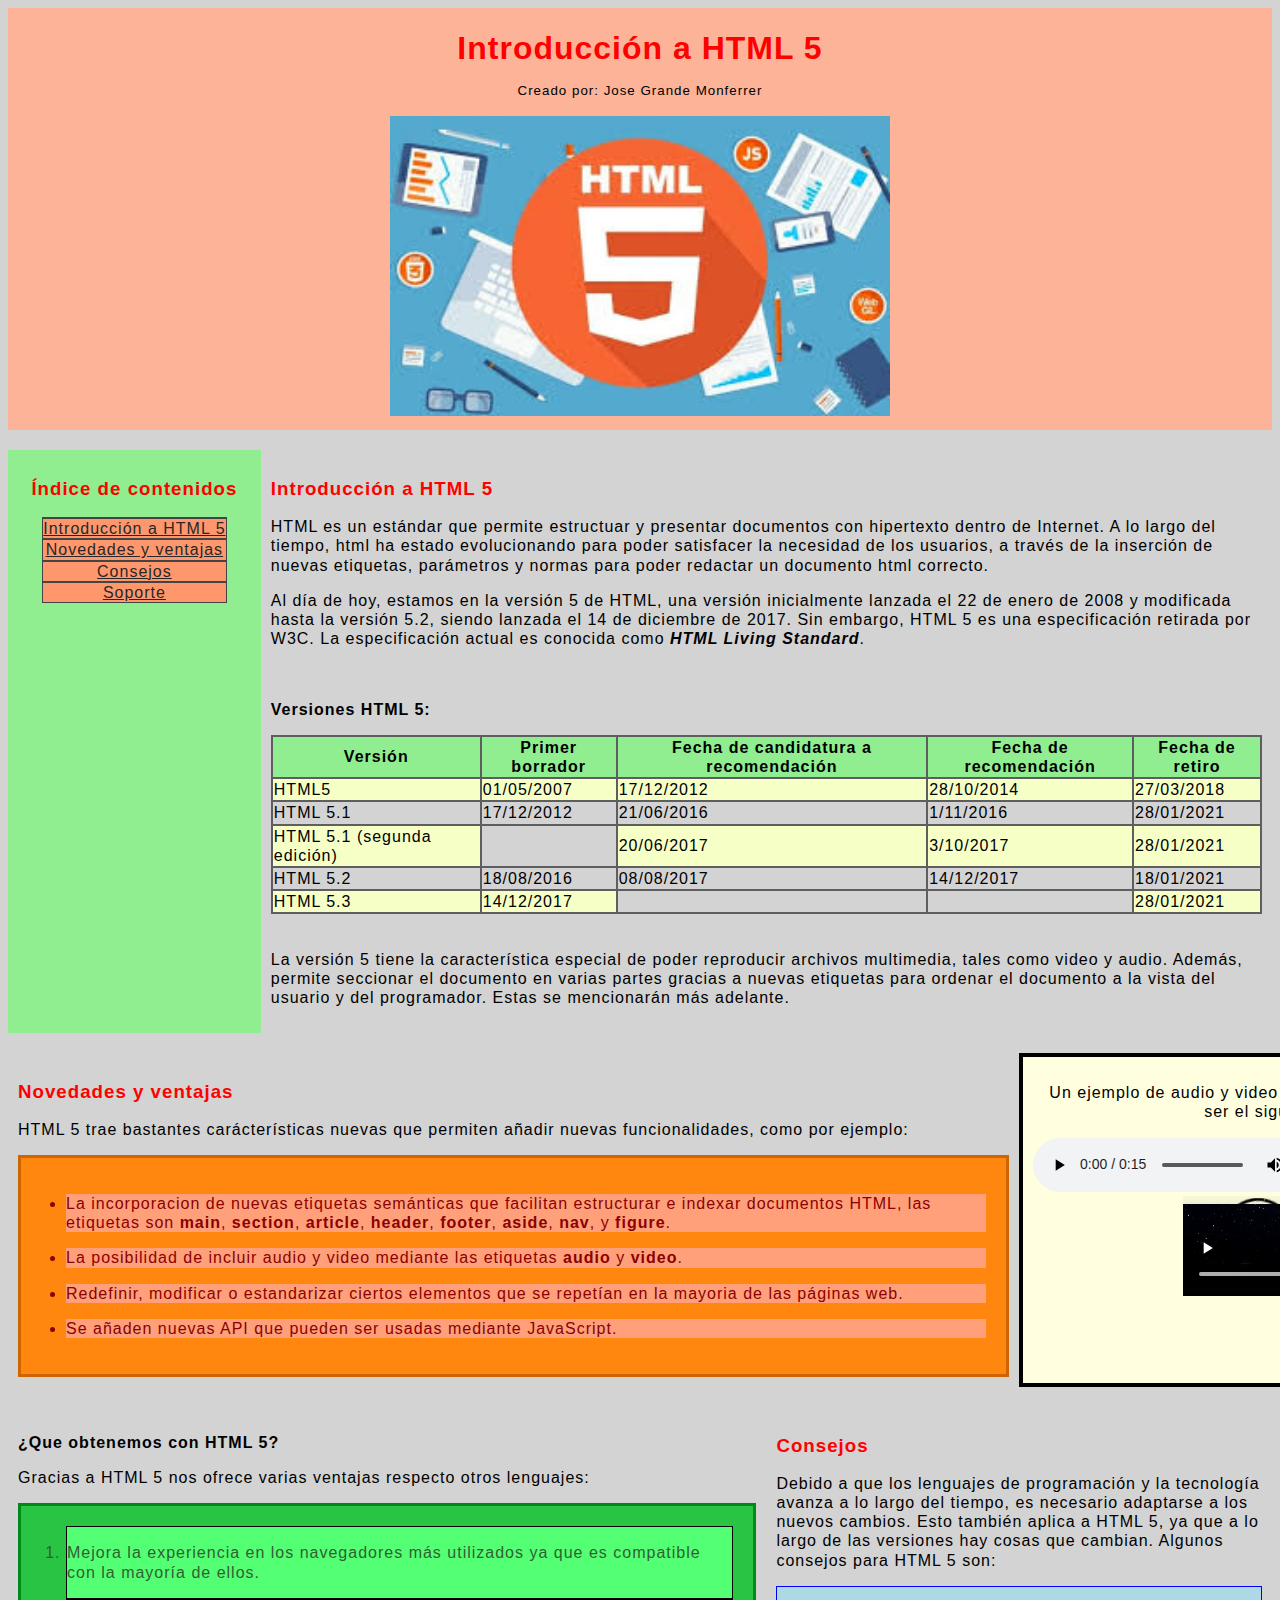
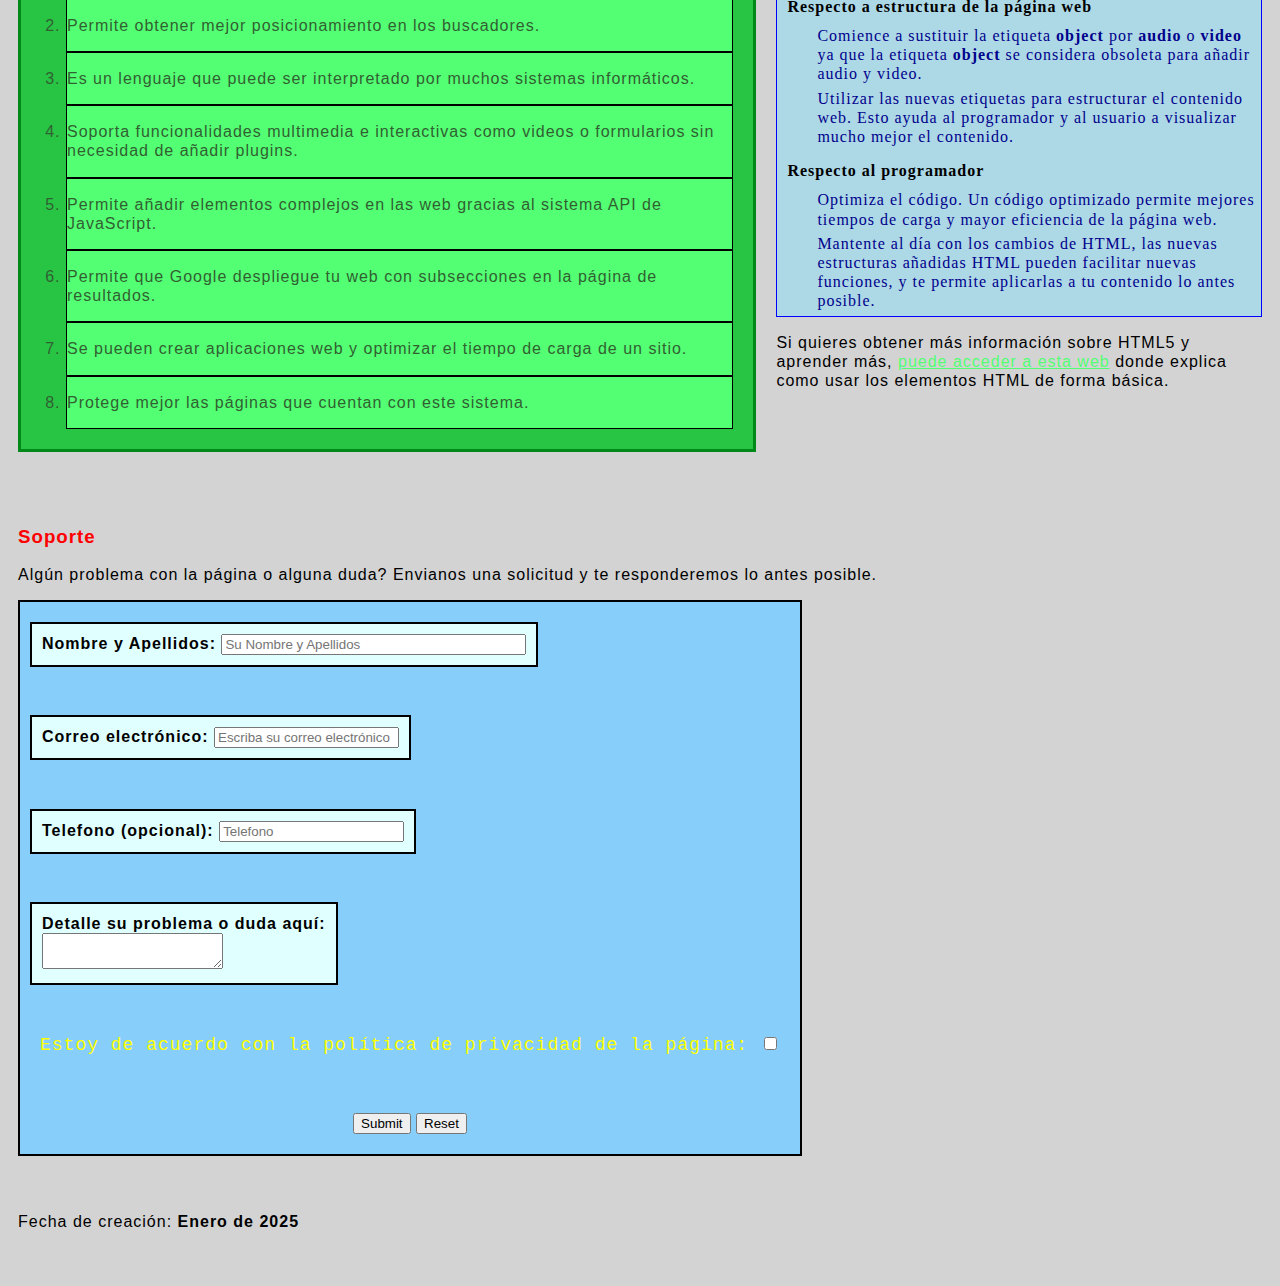
<file: responsive/index.html>
<!DOCTYPE html>
<html lang="es">
<head>
    <title>Introducción a HTML5</title>
    <meta charset="UTF-8">
    <link rel="stylesheet" type="text/css" href="estilo_res.css">
</head>
<body>

    <div class="contenedor">
        <div class="header">
            <h1>Introducción a HTML 5</h1>
            <p><small>Creado por: Jose Grande Monferrer</small></p>
            <img src="Contenido_multimedia/Imgen_HTML5.jpg" alt="Imágen de logo HTML 5" width="500" height="300">
        </div>
        <div class="nav">
            <h3><strong>Índice de contenidos</strong></h3>
          <div class="menu">
                <p><a href="#IntroducciónHTML5">Introducción a HTML 5</a></p>
                <p><a href="#NovedadesHTML5">Novedades y ventajas</a></p>
                <p><a href="#ConsejosHTML5">Consejos</a></p>
                <p><a href="#form">Soporte</a></p>
            </div>
        </div>
           <div class="introduccion">
            <h3>Introducción a HTML 5</h3>
            <article id="IntroducciónHTML5">
                <p>
                    HTML es un estándar que permite estructuar y presentar documentos con hipertexto dentro de Internet. A lo largo del tiempo, html
                    ha estado evolucionando para poder satisfacer la necesidad de los usuarios, a través de la inserción de nuevas etiquetas, parámetros
                    y normas para poder redactar un documento html correcto.
                </p>
                <p>
                    Al día de hoy, estamos en la versión 5 de HTML, una versión inicialmente lanzada el 22 de enero de 2008 y modificada hasta la versión
                    5.2, siendo lanzada el 14 de diciembre de 2017. Sin embargo, HTML 5 es una especificación retirada por W3C. La especificación actual es conocida
                    como <strong><em>HTML Living Standard</em></strong>.
                </p>
                <br>
                <p><Strong>Versiones HTML 5:</Strong></p>
                <table class="versiones">
                    <tr>
                        <th>Versión</th>
                        <th>Primer borrador</th>
                        <th>Fecha de candidatura a recomendación</th>
                        <th>Fecha de recomendación</th>
                        <th>Fecha de retiro</th>
                    </tr>
                    <tr>
                        <td>HTML5</td>
                        <td>01/05/2007</td>
                        <td>17/12/2012</td>
                        <td>28/10/2014</td>
                        <td>27/03/2018</td>
                    </tr>
                    <tr>
                        <td>HTML 5.1</td>
                        <td>17/12/2012</td>
                        <td>21/06/2016</td>
                        <td>1/11/2016</td>
                        <td>28/01/2021</td>
                    </tr>
                    <tr>
                        <td>HTML 5.1 (segunda edición)</td>
                        <td class="desconocido">Desconocido</td>
                        <td>20/06/2017</td>
                        <td>3/10/2017</td>
                        <td>28/01/2021</td>
                    </tr>
                    <tr>
                        <td>HTML 5.2</td>
                        <td>18/08/2016</td>
                        <td>08/08/2017</td>
                        <td>14/12/2017</td>
                        <td>18/01/2021</td>
                    </tr>
                    <tr>
                        <td>HTML 5.3</td>
                        <td>14/12/2017</td>
                        <td class="desconocido">Desconocido</td>
                        <td class="desconocido">Desconocido</td>
                        <td>28/01/2021</td>
                    </tr>
                </table>
                <br>
                <p>    
                    La versión 5 tiene la característica especial de poder reproducir archivos multimedia,
                    tales como video y audio. Además, permite seccionar el documento en varias partes gracias a nuevas etiquetas para ordenar el documento
                    a la vista del usuario y del programador. Estas se mencionarán más adelante.
                </p>
            </article>
            </div>

        
        
            <div class="novedades">
            <article id="NovedadesHTML5">
                <h3>Novedades y ventajas</h3>
                <p>
                    HTML 5 trae bastantes carácterísticas nuevas que permiten añadir nuevas funcionalidades, como por ejemplo:
                </p>
                <ul class="novedades">
                    <li>
                        <p>La incorporacion de nuevas etiquetas semánticas que facilitan estructurar e indexar documentos HTML, las etiquetas son 
                        <strong>main</strong>, <strong>section</strong>, <strong>article</strong>, <strong>header</strong>, <strong>footer</strong>, <strong>aside</strong>,
                        <strong>nav</strong>, y <strong>figure</strong>.
                        </p>
                    </li>
                    <li>
                        <p>La posibilidad de incluir audio y video mediante las etiquetas <strong>audio</strong> y <strong>video</strong>.</p>

                    </li>
                    <li>
                        <p>Redefinir, modificar o estandarizar ciertos elementos que se repetían en la mayoria de las páginas web.</p>
                    </li>
                    <li>
                        <p>Se añaden nuevas API que pueden ser usadas mediante JavaScript.</p>
                    </li>
                </ul>
            </article>
            </div>
            <div class="ventajas">
            <article id="VentajasHTML5">
                <p><strong>¿Que obtenemos con HTML 5?</strong></p>
                <p>Gracias a HTML 5 nos ofrece varias ventajas respecto otros lenguajes:</p>
                <ol class="ventajas">
                    <li><p>Mejora la experiencia en los navegadores más utilizados ya que es compatible con la mayoría de ellos.</p></li>
                    <li><p>Permite obtener mejor posicionamiento en los buscadores.</p></li>
                    <li><p>Es un lenguaje que puede ser interpretado por muchos sistemas informáticos.</p></li>
                    <li><p>Soporta funcionalidades multimedia e interactivas como videos o formularios sin necesidad de añadir plugins.</p></li>
                    <li><p>Permite añadir elementos complejos en las web gracias al sistema API de JavaScript.</p></li>
                    <li><p>Permite que Google despliegue tu web con subsecciones en la página de resultados.</p></li>
                    <li><p>Se pueden crear aplicaciones web y optimizar el tiempo de carga de un sitio.</p></li>
                    <li><p>Protege mejor las páginas que cuentan con este sistema.</p></li>
                </ol>
            </article>
            </div>
            <div class="consejos">
        <article id="ConsejosHTML5">
            <h3>Consejos</h3>
            <p>
                Debido a que los lenguajes de programación y la tecnología avanza a lo largo del tiempo, es necesario adaptarse a los nuevos cambios.
                Esto también aplica a HTML 5, ya que a lo largo de las versiones hay cosas que cambian. Algunos consejos para HTML 5 son:
            </p>
                <dl class="consejos">
                    <dt><strong>Respecto a estructura de la página web</strong></dt>
                    <dd>Comience a sustituir la etiqueta <strong>object</strong> por <strong>audio</strong> o <strong>video</strong> ya que la etiqueta <strong>object</strong> se considera obsoleta para añadir audio y video.</dd>
                    <dd>Utilizar las nuevas etiquetas para estructurar el contenido web. Esto ayuda al programador y al usuario a visualizar mucho mejor el contenido.</dd>
                    <dt><strong>Respecto al programador</strong></dt>
                    <dd>Optimiza el código. Un código optimizado permite mejores tiempos de carga y mayor eficiencia de la página web.</dd>
                    <dd>Mantente al día con los cambios de HTML, las nuevas estructuras añadidas HTML pueden facilitar nuevas funciones, y te permite aplicarlas a tu contenido lo antes posible.</dd>
                </dl>
            <p>Si quieres obtener más información sobre HTML5 y aprender más, <a href="https://www.w3schools.com/html/default.asp" target="_blank">puede acceder a esta web</a> donde explica como usar los elementos HTML de forma básica.</p>
        </article>
        </div>

        <div class="aside">
            <aside class="ejemplo">
                <p>Un ejemplo de audio y video puede ser el siguiente:</p>
                   <audio controls>
                       <source src="Contenido_multimedia/Audio.mp3" type="audio/mp3">
                   </audio>
                   <br>
                   <video controls width="150" height="100">
                       <source src="Contenido_multimedia/Video.mp4" type="video/mp4" >
                   </video>
               </aside>
        </div>

        <div id="form">
            <h3>Soporte</h3>
            <p>Algún problema con la página o alguna duda? Envianos una solicitud y te responderemos lo antes posible.</p>
            <form name="Soportecorreo" action="soporteelectronico.php" method="get">
    
                <div class="campo"><b>Nombre y Apellidos: </b><input type="text" name="Nombre y Apellidos" size="35" maxlength="40" placeholder="Su Nombre y Apellidos" required></div>
                <br><br>
                <div class="campo"><b>Correo electrónico: </b><input type="email" name="Correo" placeholder="Escriba su correo electrónico" required></div>
                <br><br>
                <div class="campo"><b>Telefono (opcional):</b> <input type="number" name="Telefono" placeholder="Telefono"></div>
                <br><br>
                <div class="campo"><b>Detalle su problema o duda aquí:</b>
                <br>
                <textarea name="DescripciónSoporte"></textarea>
                </div>
                <br><br>
                <div class="acuerdo">
                <label for="acuerdo">Estoy de acuerdo con la política de privacidad de la página:</label>
                <input type="checkbox" id="acuerdo" required>
                 </div>
                <br><br>
                <div class="envio">
                <input type="submit">
                <input type="reset">
                </div>
            </form>
        </div>
        <div class="footer">
            <p>Fecha de creación: <strong>Enero de 2025</strong></p>
        </div>
    
    <footer></footer>
</body>
</html>
</file>
<file: responsive/estilo_res.css>
div.contenedor {
    display: grid;
    grid-template-columns: 20% 20% 20% 20% 20%;
    row-gap: 20px;
    grid-template-areas:
    'header header header header header'
    'nav intro intro intro intro'
    'nov nov nov nov aside'
    'vent vent vent cons cons'
    'form form form form form'
    'footer footer footer footer footer'
    ;
}

div.contenedor div {
    padding: 10px;
}

.header {
    text-align: center;
    background-color: rgb(252, 179, 152);
    grid-area: header;
}

.nav {
    grid-area: nav;
    background-color: lightgreen;
    text-align: center;
}

.nav div.menu {
    border: 1px solid #444;
    list-style: none;
    margin: 0;
    padding: 0;
    border-bottom: none;
    width: fit-content;
    background-color: rgb(255, 151, 109);
    margin: 0 auto;
}

.nav p {
    border-bottom: 1px solid #444;
    border-top: 1px solid #444;
    margin: 0;
}

.nav p a {

    display: block;
    color: #272727;
}
.introduccion{
    grid-area: intro;
}
.novedades{
    grid-area: nov;
}
.ventajas{
    grid-area: vent;
}
.consejos{
    grid-area: cons;
}


.aside {
    grid-area: aside;
    text-align: right;
    background-color: lightyellow;
    float: right;
    width: fit-content;
    border: 4px solid #000;
    padding: 0;
}

#form {
    grid-area: form;
    
}

.footer {
    grid-area: footer;
}

body {
    font-family: Arial, Helvetica, sans-serif;
    background-color: lightgrey;
    letter-spacing: 1px;
    line-height: 120%;
}
body h1,h2,h3,h4,h5,h6 {
    color: red;
}


/* Media Queries */
@media (max-width: 768px) {
    p {
        font-size: 13px;
    }
    th {
        font-size: 10px;
    }
    td{
        font-size: 10px;
    }
    dd{
        font-size: 13px;
    }
    dt{
        font-size: 13px;
    }
    .header {grid-area: 1 / span 5;}
    .nav {grid-area: 2 / span 5;}
    .introduccion {grid-area: 3 / span 5;}
    .novedades {grid-area: 4 / span 3;}
    .aside {grid-area: 4 / span 2;}
    .ventajas {grid-area: 5 / span 5;}
    .consejos {grid-area: 6 / span 5;}
    #form {grid-area: 7 / span 5;}
    .footer {grid-area: 8 / span 5;}
}

@media (max-width: 600px) {
    .header {grid-area: 1 / span 5;}
    .nav {grid-area: 2 / span 5;}
    .introduccion {grid-area: 3 / span 5;}
    .novedades {grid-area: 4 / span 5;}
    .aside {grid-area: 5 / span 5;}
    .ventajas {grid-area: 6 / span 5;}
    .consejos {grid-area: 7 / span 5;}
    #form {grid-area: 8 / span 5;}
    .footer {grid-area: 9 / span 5;}
}

a:link {
    color: #53ff73;
}

a:hover{
    color: blue;
}

a:visited{
    color: blueviolet;
}


table.versiones {
    border-collapse: collapse;
    border: 2px solid #5e5e5e;
    width: fit-content;
}

table.versiones th {
    background-color: lightgreen;
    
}

table.versiones td,th {
    border: 2px solid #5e5e5e;
}

table.versiones tr:nth-child(even){
    background-color: rgb(245, 255, 198);
}

table.versiones td.desconocido{
    visibility: hidden;
}


ul.novedades{
margin: 0;
}


ul.novedades li {
    background: lightsalmon;
    margin-left: 25px;
    color: darkred;
}

ul.novedades {
    background: #ff870f;
    padding: 20px;
    border: 3px solid #cd6600;
    font-family: Verdana, Tahoma, sans-serif;
}

ol.ventajas {
    background: #28c545;
    padding: 20px;
    border: 3px solid #008819
}

ol.ventajas  li{
    background: #53ff73;
    margin-left: 25px;
    color: rgb(49, 95, 50);
    border: 1px solid black;
}

ul.novedades li:hover {
    background-color: linen;
}

ol.ventajas li:hover {
    background-color: linen;
}

dl.consejos{
    background-color: lightblue;
    border: 1px solid blue;
    font-family: 'Times New Roman', Times, serif;
}

dl.consejos dt{
    padding: 10px;
}

dl.consejos dd{
    margin-left: 40px;
    color: darkblue;
    margin-bottom: 5px;

}

form {
    border: 2px solid black;
    background-color: lightskyblue;
    width: fit-content;
    padding: 10px;
}

div.campo {
    border: 2px solid black;
    background-color: lightcyan;
    margin-top: 10px;
    width: fit-content;
}

div.campo input:hover, textarea:hover {
    background-color: lightgray;
    color: purple;
    font-weight: bold;
}

div.acuerdo {
    font-family:'Courier New', Courier, monospace;
    font-size: large;
    color: yellow;
}

div.envio {
    text-align: center;
}


div.envio {
    text-align: center;
}
</file>
